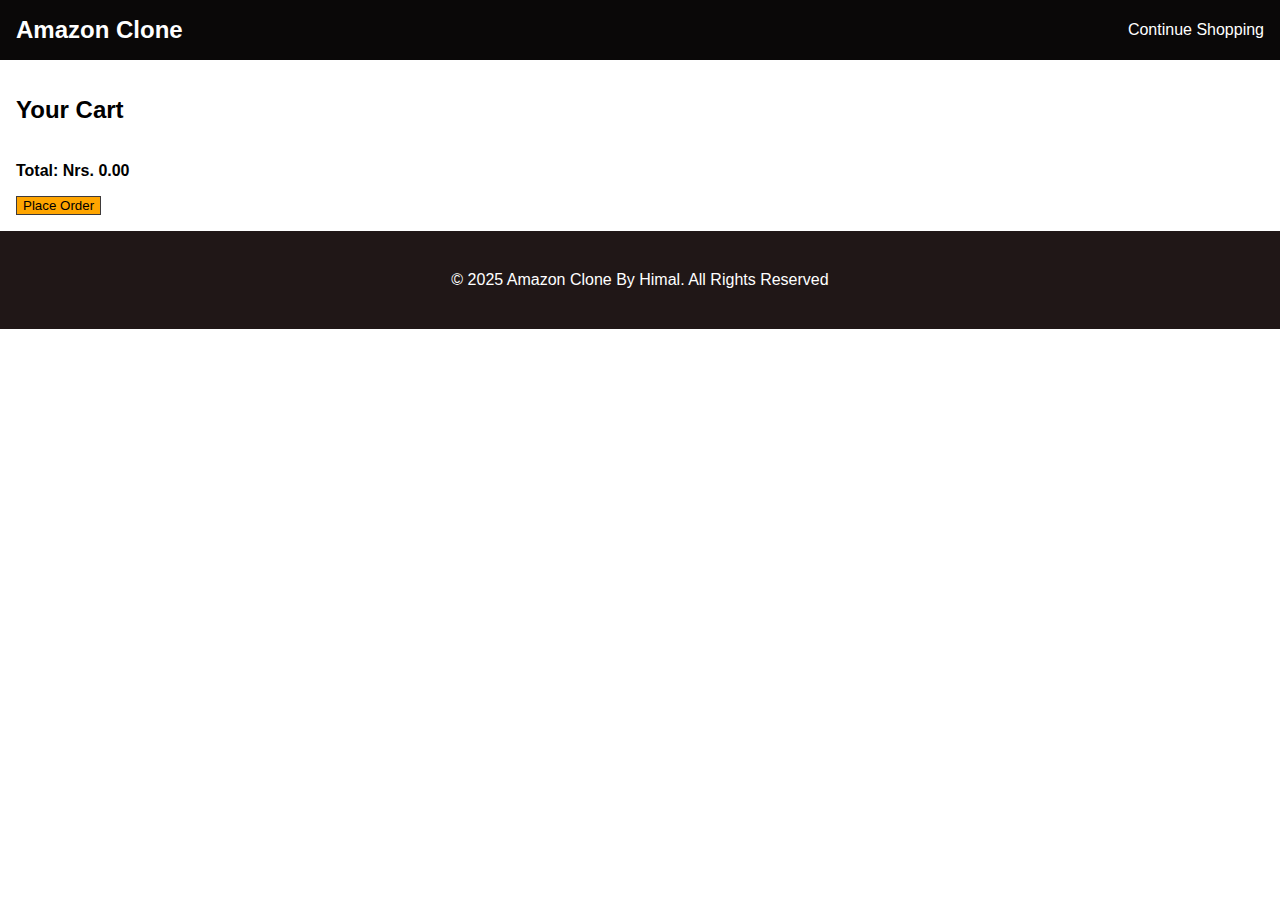
<file: checkout.html>
<!DOCTYPE html>
<html lang="en">
<head>
    <meta charset="UTF-8">
    <meta name="viewport" content="width=device-width, initial-scale=1.0">
    <meta http-equiv="X-UA-Compatible" content="ie=edge">
    <title>Checkout</title>
    <link rel="stylesheet" href="style.css">
</head>
<body>
    <header>
            <!-- <h1>Welcome to Checkout Page</h1> -->
            <div class="logo">Amazon Clone</div>
            <a href="index.html">Continue Shopping</a>
    </header>
<main>
    <h2>Your Cart</h2>
    <ul id="checkout-items"></ul>
    <p><strong>Total: Nrs. <span id="checkout-total">0</span></strong></p>
    <button onclick="completeCheckout()">Place Order</button>
</main>


<footer>
        <p>&copy; 2025 Amazon Clone By Himal. All Rights Reserved</p>
    </footer>

    <script src="checkout.js"></script>
</body>
</html>
</file>
<file: style.css>
body{
    font-family: Arial, Helvetica, sans-serif;
    margin: 0;
    background: white;
}

header {
    background-color: rgb(10, 8, 8);
    color: white;
    display: flex;
    justify-content: space-between;
    align-items: center;
    padding: 1rem;
}
header input{
    padding: 2px;
    width: 200px;
}
header button{
    padding: 8px 12px;
    background-color: orange;
    border: none;
    cursor: pointer;
}
.logo{
    font-size: 1.5rem;
    font-weight: bold;
}
a{
    color: white;
    text-decoration: none;
}
main{
    padding: 1rem;
}
#product-list{
    display: grid;
    grid-template-columns: repeat(auto-fit,minmax(220px, 1fr));
    gap: 1rem;

}
.product{
    background-color: white;
    border: 1px solid white;
    padding: 1rem;
    border-radius:6px;
    text-align: center;


}
.product img{
    width: 150px;
    height: 150px;
    object-fit:cover;

}
button{
    background-color: orange;
    border: 1px solid rgb(63, 59, 59);
    padding: 0.5rem, 1rem;
cursor: pointer;
}

ul {
    list-style: none;
    padding: 1px;
}

li {
    background-color: white;
    margin-bottom:0.5rem ;
    padding: 0.5rem;
    border: 1px solid wheat;
}

footer{
    background-color: rgb(32, 23, 23);
    color:white;
    text-align: center;
    padding: 1.5rem;
}
</file>
